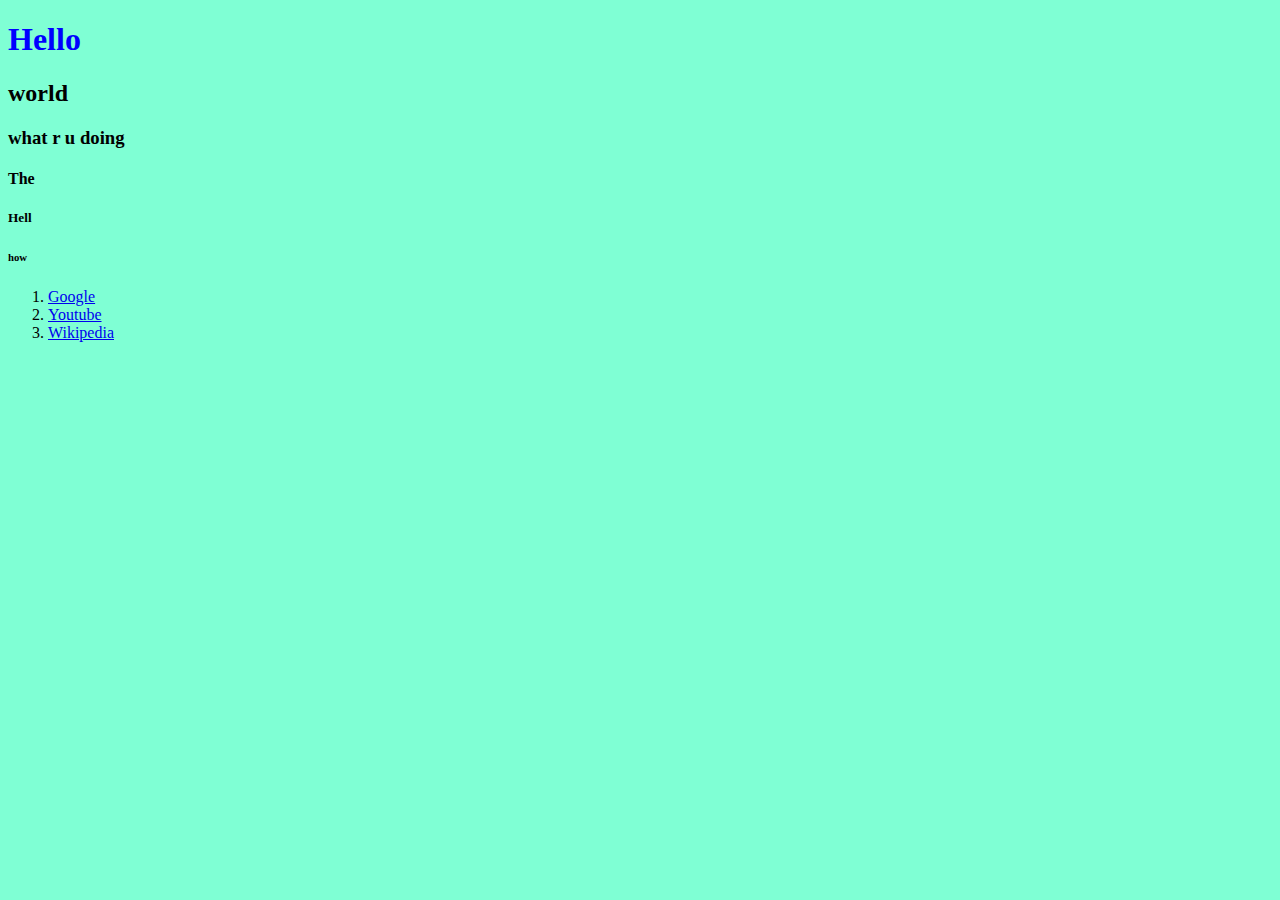
<file: 3/index.html>
<!DOCTYPE html>
<html lang="en">
<head>
    <meta charset="UTF-8">
    <meta name="viewport" content="width=device-width, initial-scale=1.0">
    <title>Document</title>
    <link rel="stylesheet" href="style.css">
</head>
<body>
    <h1>Hello</h1>
    <h2>world</h2>
    <h3>what r u doing</h3>
    <h4>The</h4>
    <h5>Hell</h5>
    <h6>how</h6>
    <ol>
    <li>
    <a target="_blank" href="https://www.google.com">Google</a>
    </li>
    <li>
    <a target="_blank" href="https://www.youtube.com">Youtube</a>
    </li>
    <li>
    <a target="_blank" href="https://www.wikipedia.com">Wikipedia</a>
    </li>
</ol>
    <script src="script.js"></script>
</body>
</html>
</file>
<file: 3/style.css>
body{
    background-color: aquamarine;
}
h1{
    color:blue;
}
</file>
